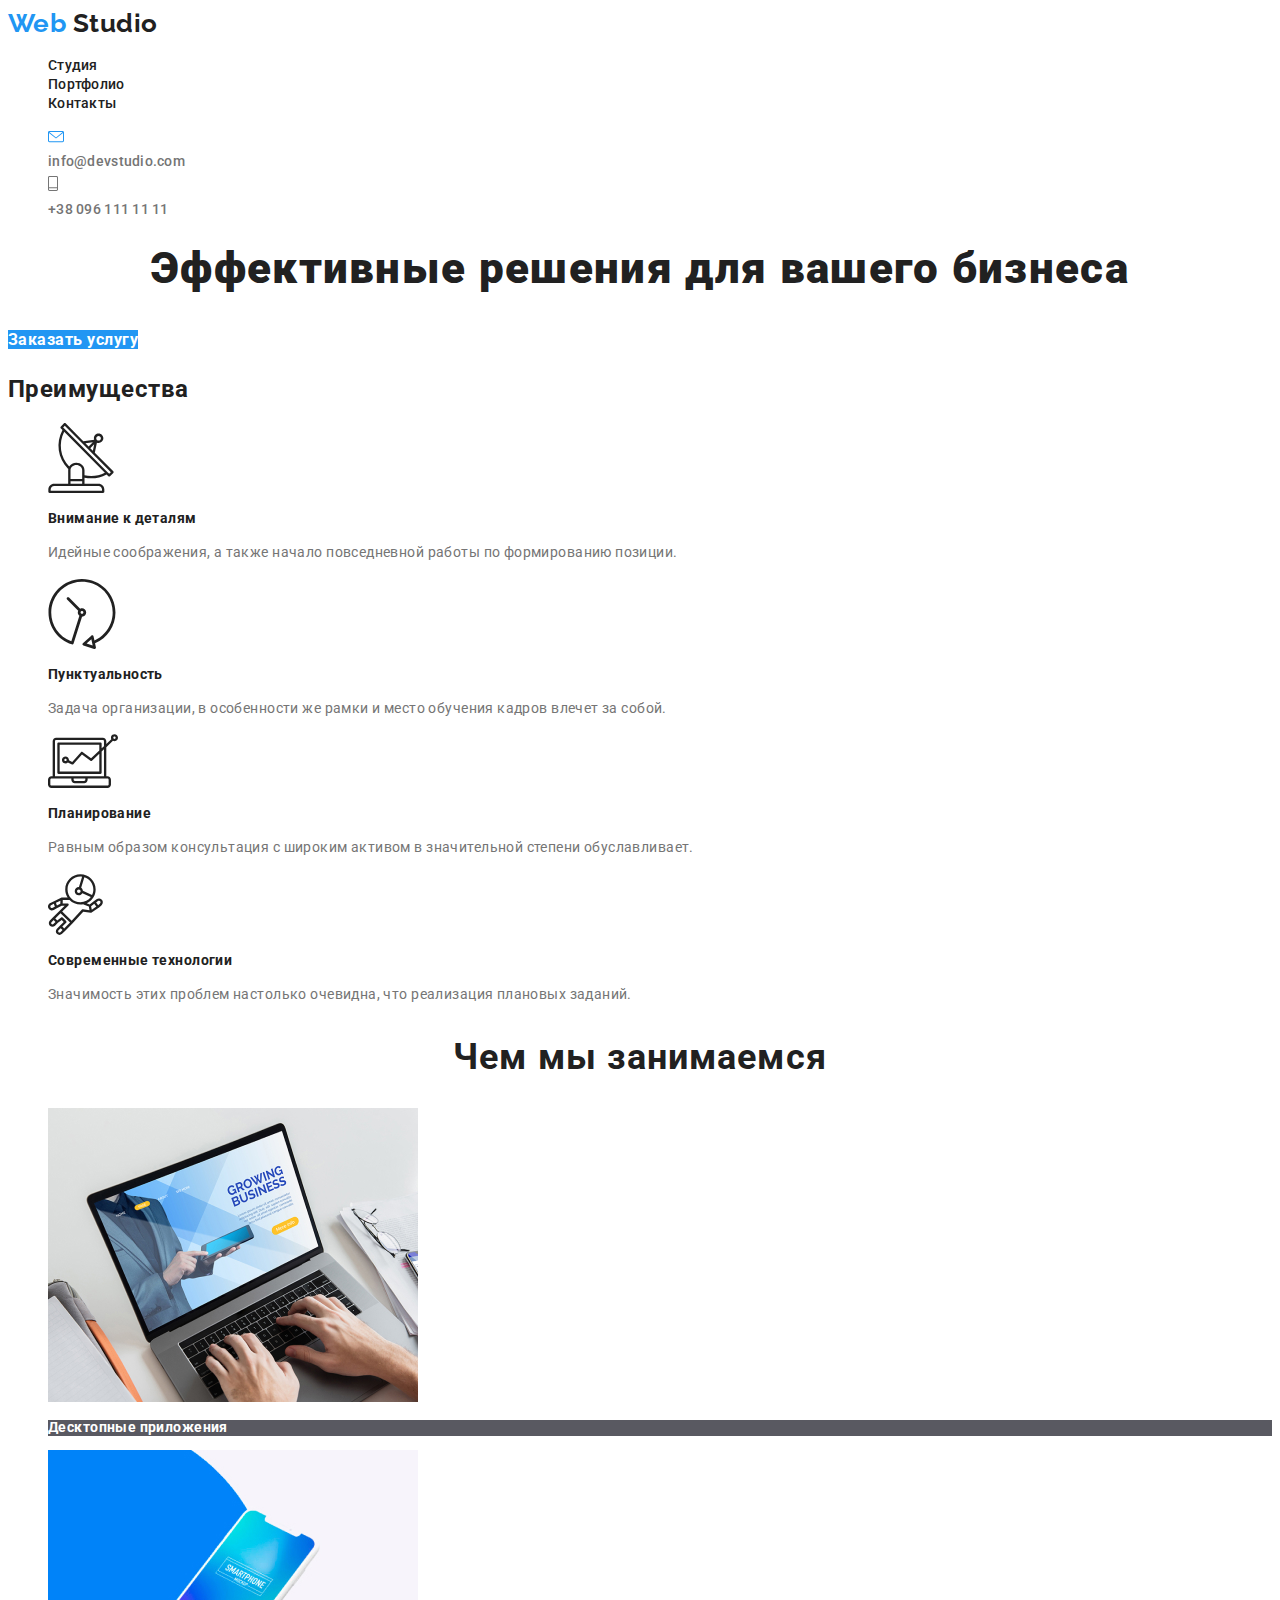
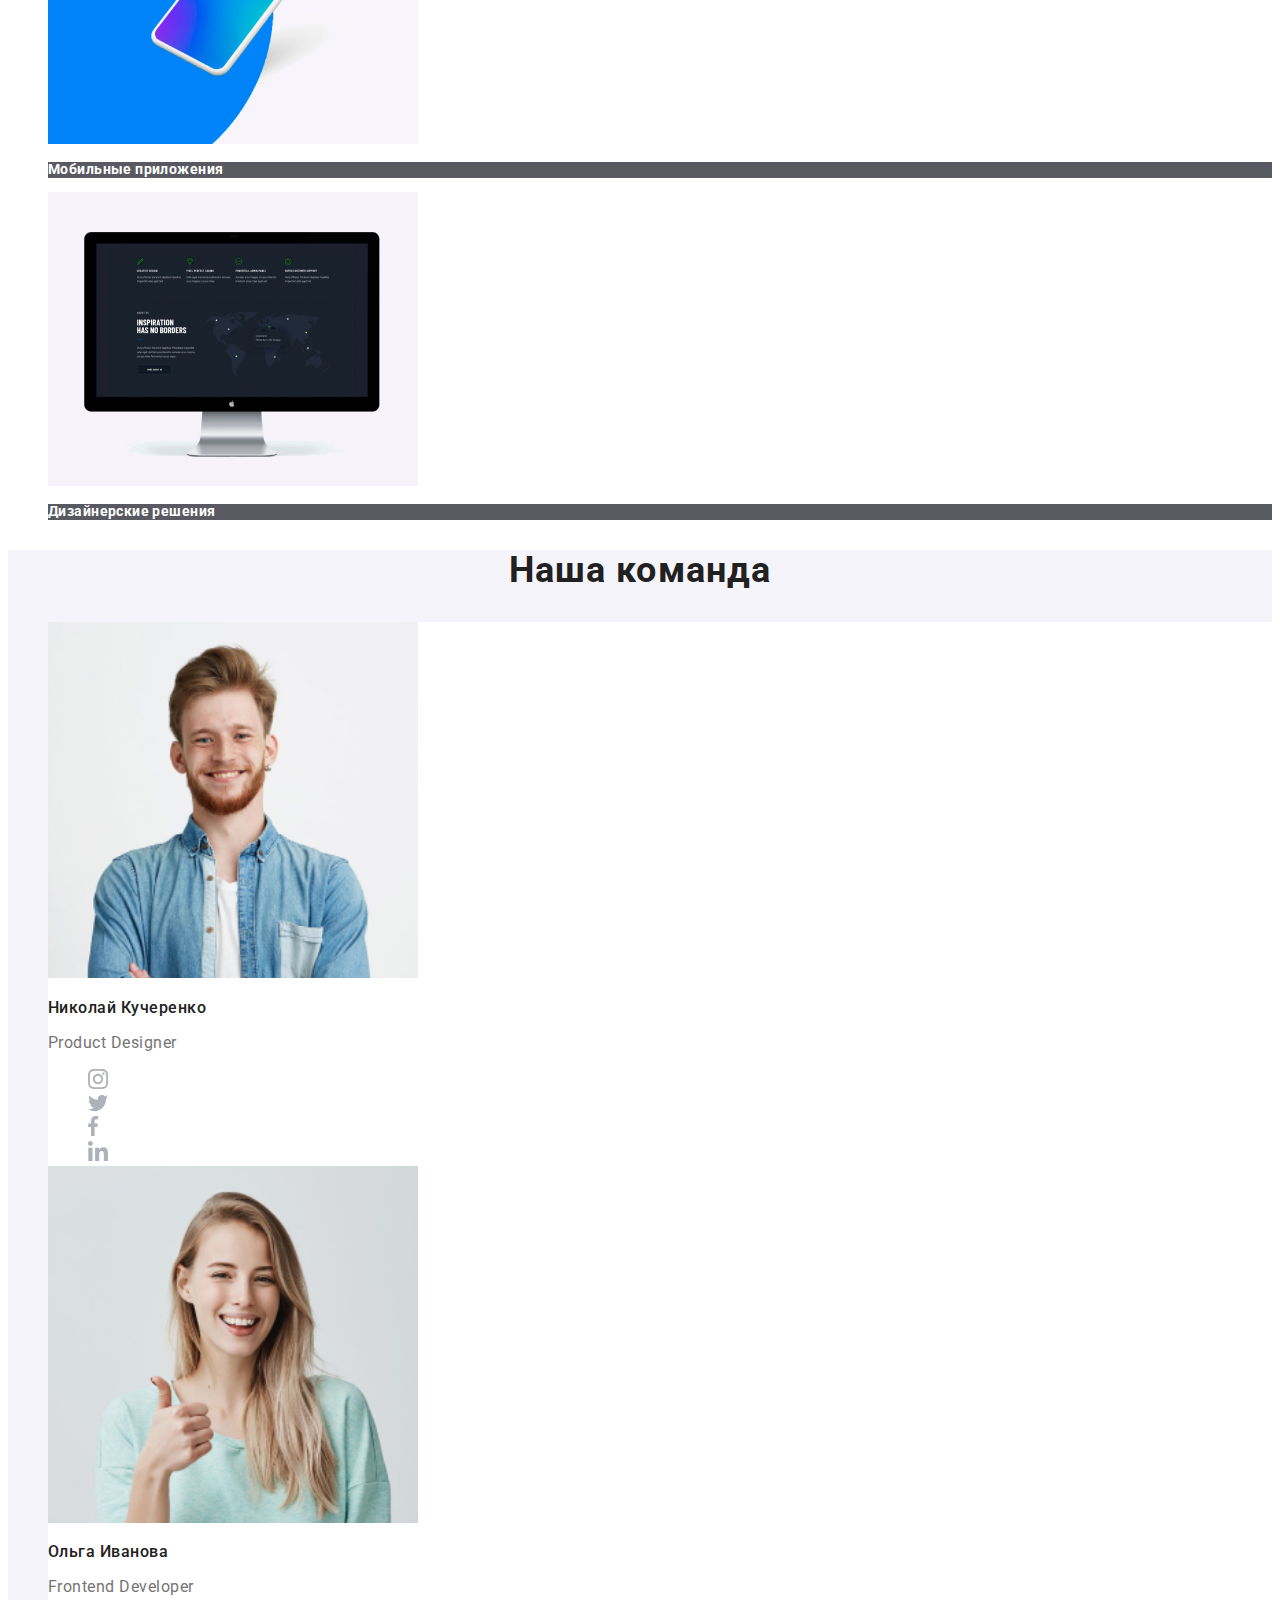
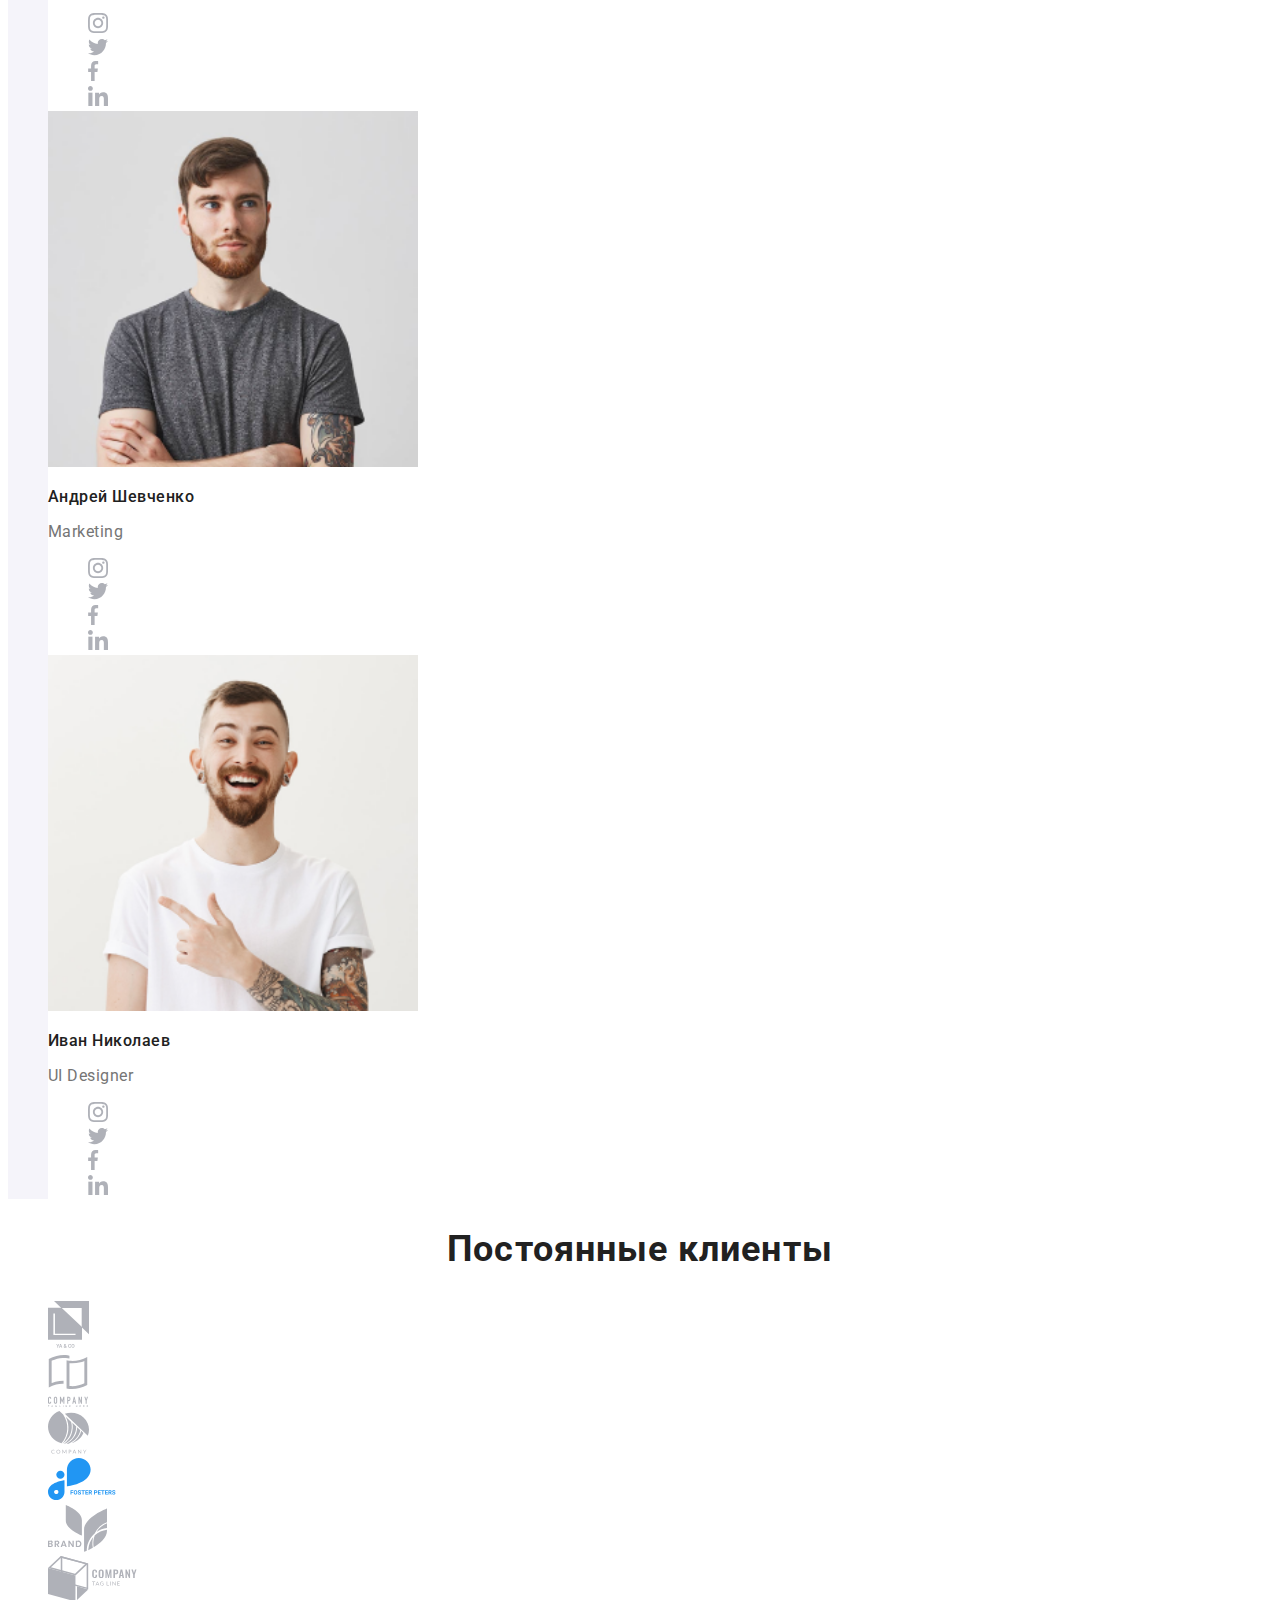
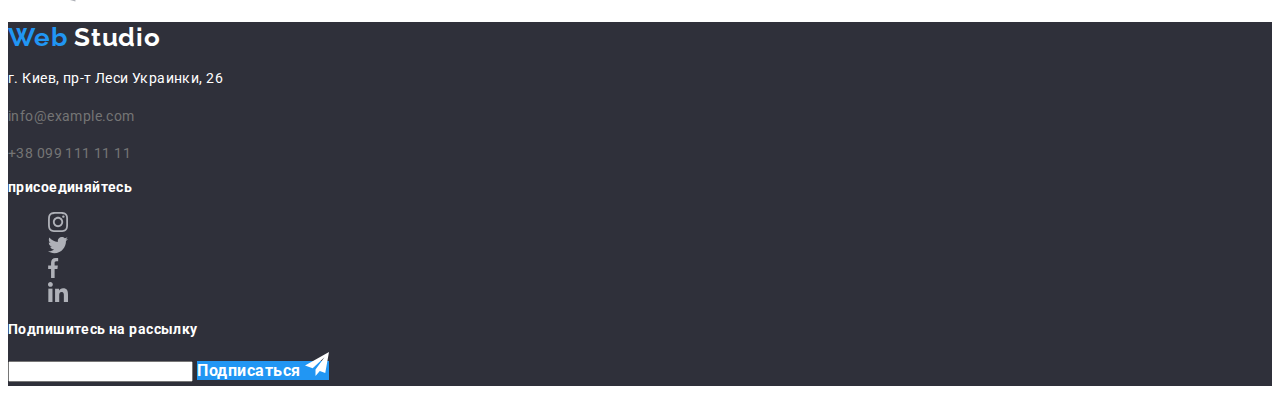
<file: index.html>
<!DOCTYPE html>
<html lang="ru">
  <head>
    <meta charset="UTF-8" />
    <meta name="viewport" content="width=device-width, initial-scale=1.0" />
    <link href="https://fonts.googleapis.com/css2?family=Raleway:wght@700&family=Roboto:wght@400;500;700&display=swap" rel="stylesheet">
    <link rel="stylesheet" href="./css/style.css">
    <title>Document</title>
  </head>
  <body>
    <header class="page-header">
      <nav>
        <a href="" class="logo"><span class="color-text">Web</span> Studio</a>
        <ul class="site-nav">
          <li><a href="./index.html" class="link">Студия</a></li>
          <li><a href="./portfolio.html" class="link">Портфолио</a></li>
          <li><a href="" class="link">Контакты</a></li>
        </ul>
      

        <address>
          <ul class="auth-nav">
            <li>
              <a href="" class="link">
                <img src="./images/envelope.svg" alt="" />
                <p>info@devstudio.com</p>
              </a>
            </li>
            <li>
              <a href="" class="link">
                <img src="./images/vector.svg" alt="" />
                <p>+38 096 111 11 11</p>
              </a>
            </li>
          </ul>
        </address>
      </nav>
    </header>

    <section class="hero">
      <h1 class="title">Эффективные решения для вашего бизнеса</h1>
      <a href="" class="button">Заказать услугу</a>
    </section>

    <main>
      <section class="advantages">
        <h2>Преимущества</h2>
        <ul>
          <li>
            <img src="./images/satellite.svg" alt="" />
            <h3 class="advantages-title">Внимание к деталям</h3>
            <p class="description">
              Идейные соображения, а также начало повседневной работы по
              формированию позиции.
            </p>
          </li>
          <li>
            <img src="./images/clock.svg" alt="" />
            <h3 class="advantages-title">Пунктуальность</h3>
            <p class="description">
              Задача организации, в особенности же рамки и место обучения кадров
              влечет за собой.
            </p>
          </li>
          <li>
            <img src="./images/laptop.svg" alt="" />
            <h3 class="advantages-title">Планирование</h3>
            <p class="description">
              Равным образом консультация с широким активом в значительной
              степени обуславливает.
            </p>
          </li>
          <li>
            <img src="./images/cosmonaut.svg" alt="" />
            <h3 class="advantages-title">Современные технологии</h3>
            <p class="description">
              Значимость этих проблем настолько очевидна, что реализация
              плановых заданий.
            </p>
          </li>
        </ul>
      </section>

      <section class="about-us">
        <h2 class="title">Чем мы занимаемся</h2>
        <ul>
          <li>
            <img src="./images/img1.jpg" alt="" width="370"/>
            <h3 class="work">Десктопные приложения</h3>
          </li>
          <li>
            <img src="./images/img2.jpg" alt="" width="370"/>
            <h3 class="work">Мобильные приложения</h3>
          </li>
          <li>
            <img src="./images/img3.jpg" alt="" width="370"/>
            <h3 class="work">Дизайнерские решения</h3>
          </li>
        </ul>
      </section>

      <section class="our-team">
        <h2 class="title">Наша команда</h2>
        <ul>
          <li class="about">
            <a href=""  class="link">
              <img src="./images/nikolay.jpg" alt="" width="370"/>
              <h3 class="person">Николай Кучеренко</h3>
              <p >Product Designer</p>
              <ul>
                <li class="social">
                  <img src="./images/logoinst.svg" alt=""/>
                </li>
                <li class="social">
                  <img src="./images/logotwitter.svg" alt=""/>
                </li>
                <li class="social">
                  <img src="./images/logofacebook.svg" alt=""/>
                </li>
                <li class="social">
                  <img src="./images/logoin.svg" alt="" />
                </li>
              </ul>
            </a>
          </li>
          <li class="about">
            <a href="" class="link">
              <img src="./images/olga.png" alt="" width="370"/>
              <h3 class="person">Ольга Иванова</h3>
              <p>Frontend Developer</p>
              <ul>
                <li class="social">
                  <img src="./images/logoinst.svg" alt="" />
                </li>
                <li class="social">
                  <img src="./images/logotwitter.svg" alt="" />
                </li>
                <li class="social">
                  <img src="./images/logofacebook.svg" alt="" />
                </li>
                <li class="social">
                  <img src="./images/logoin.svg" alt="" />
                </li>
              </ul>
            </a>
          </li>
          <li class="about">
            <a href="" class="link">
              <img src="./images/andrey.png" alt="" width="370"/>
              <h3 class="person">Андрей Шевченко</h3>
              <p>Marketing</p>
              <ul>
                <li class="social">
                  <img src="./images/logoinst.svg" alt="" />
                </li>
                <li class="social">
                  <img src="./images/logotwitter.svg" alt="" />
                </li>
                <li class="social">
                  <img src="./images/logofacebook.svg" alt="" />
                </li>
                <li class="social">
                  <img src="./images/logoin.svg" alt="" />
                </li>
            </ul>
          </a>
          </li>
          <li class="about">
            <a href="" class="link">
              <img src="./images/ivan.png" alt="" width="370"/>
              <h3 class="person">Иван Николаев</h3>
              <p>UI Designer</p>
              <ul>
                <li class="social">
                  <img src="./images/logoinst.svg" alt="" />
                </li>
                <li class="social">
                  <img src="./images/logotwitter.svg" alt="" />
                </li>
                <li class="social">
                  <img src="./images/logofacebook.svg" alt="" />
                </li>
                <li class="social">
                  <img src="./images/logoin.svg" alt="" />
                </li>
              </ul>
            </a>
          </li>
        </ul>
      </section>

      <section>
        <h2 class="title">Постоянные клиенты</h2>
        <ul>
          <li>
            <a href=""><img src="./images/logo1.svg" alt="" /></a>
          </li>
          <li>
            <a href=""><img src="./images/logo2.svg" alt="" /></a>
          </li>
          <li>
            <a href=""><img src="./images/logo3.svg" alt="" /></a>
          </li>
          <li>
            <a href=""><img src="./images/logo4.svg" alt="" /></a>
          </li>
          <li>
            <a href=""><img src="./images/logo5.svg" alt="" /></a>
          </li>
          <li>
            <a href=""><img src="./images/logo6.svg" alt="" /></a>
          </li>
        </ul>
      </section>
    </main>

    <footer class="page-footer">
      <a href="" class="logo-footer"><span class="color-text">Web</span> Studio</a>
      
      <p class="title">г. Киев, пр-т Леси Украинки, 26</p>
      <p class="title link">info@example.com</p>
      <p class="title link">+38 099 111 11 11</p>
      <p class="subscribe">присоединяйтесь</p>
      <address>
        <ul>
          <li class="social">
            <a href=""><img src="./images/logoinst.svg" alt="" /></a>
          </li>
          <li class="social">
            <a href=""><img src="./images/logotwitter.svg" alt="" /></a>
          </li>
          <li class="social">
            <a href=""><img src="./images/logofacebook.svg" alt="" /></a>
          </li>
          <li class="social">
            <a href=""><img src="./images/logoin.svg" alt="" /></a>
          </li>
        </ul>
      </address>
      <p class="subscribe">Подпишитесь на рассылку</p>
      <input type="text" />
      <a href="" class="button">
        Подписаться
        <img src="./images/telegram.svg" alt=""/>
      </a>
    </footer>
  </body>
</html>
</file>
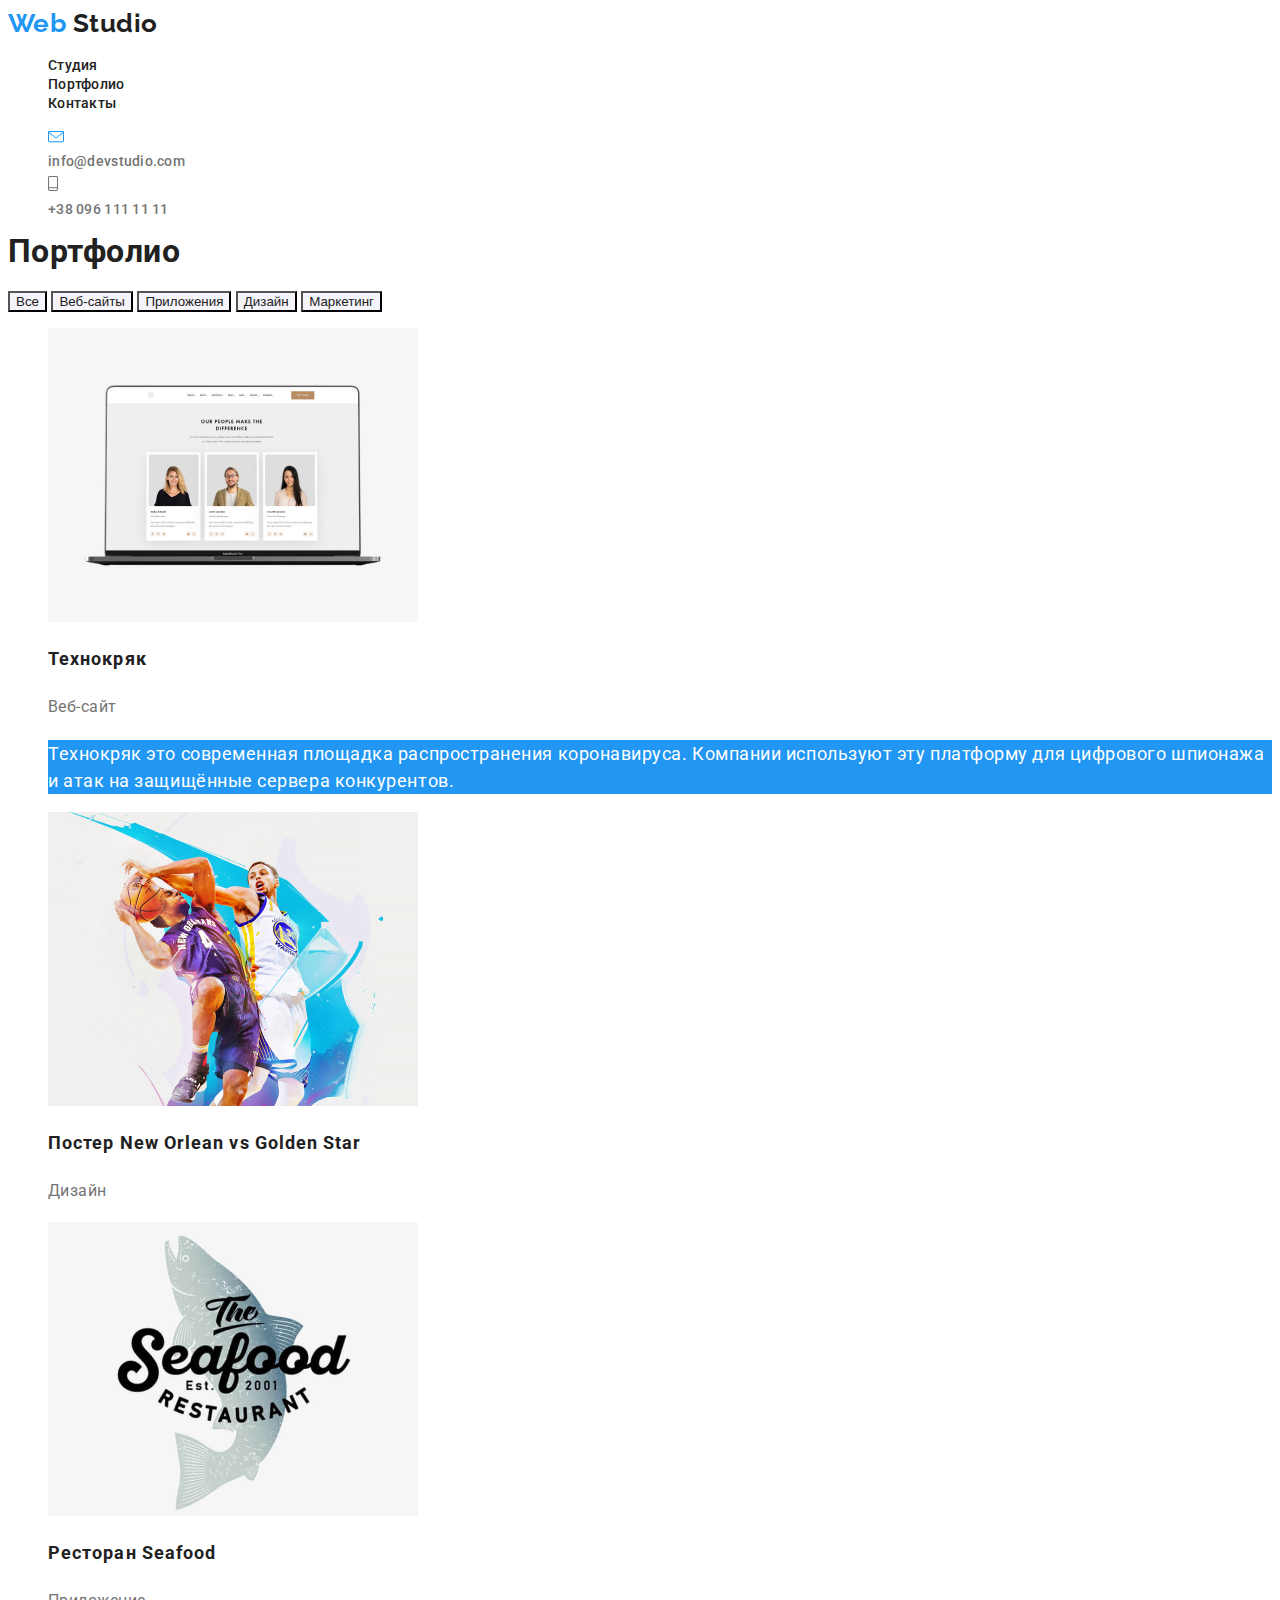
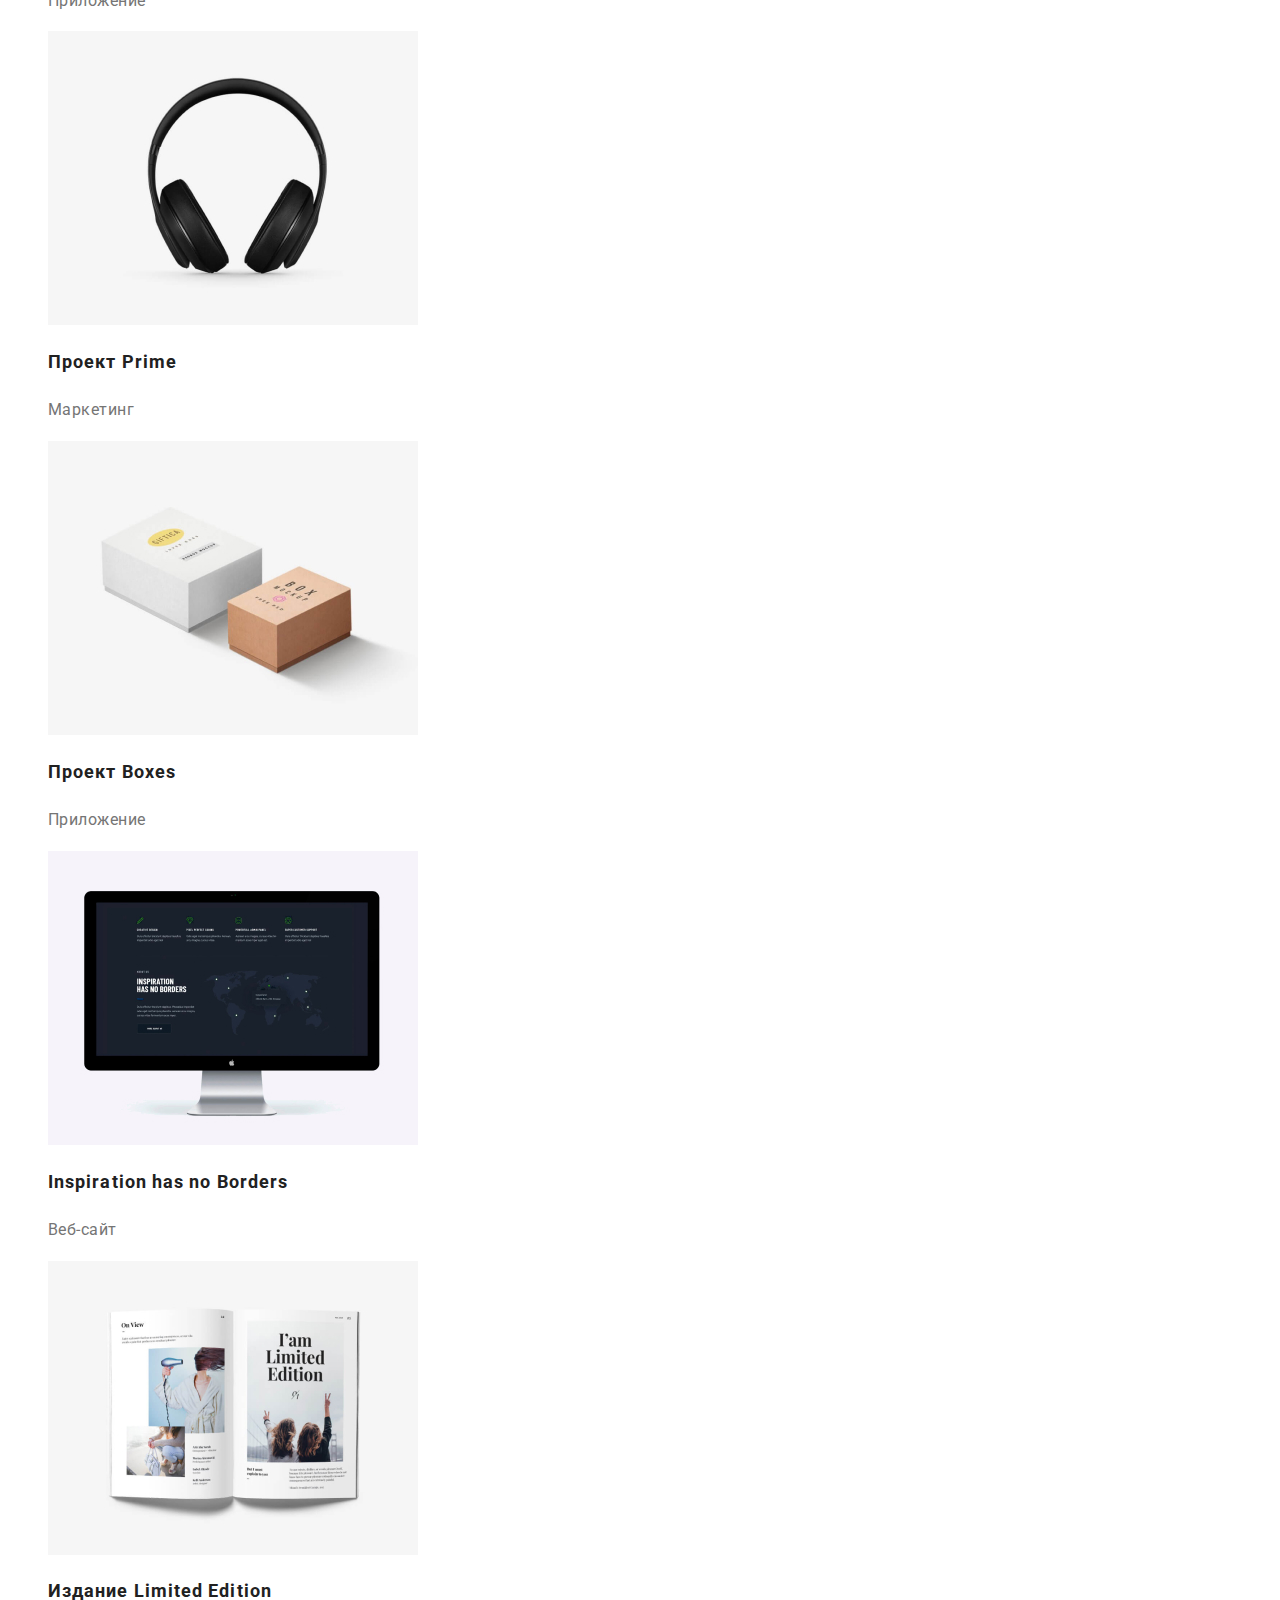
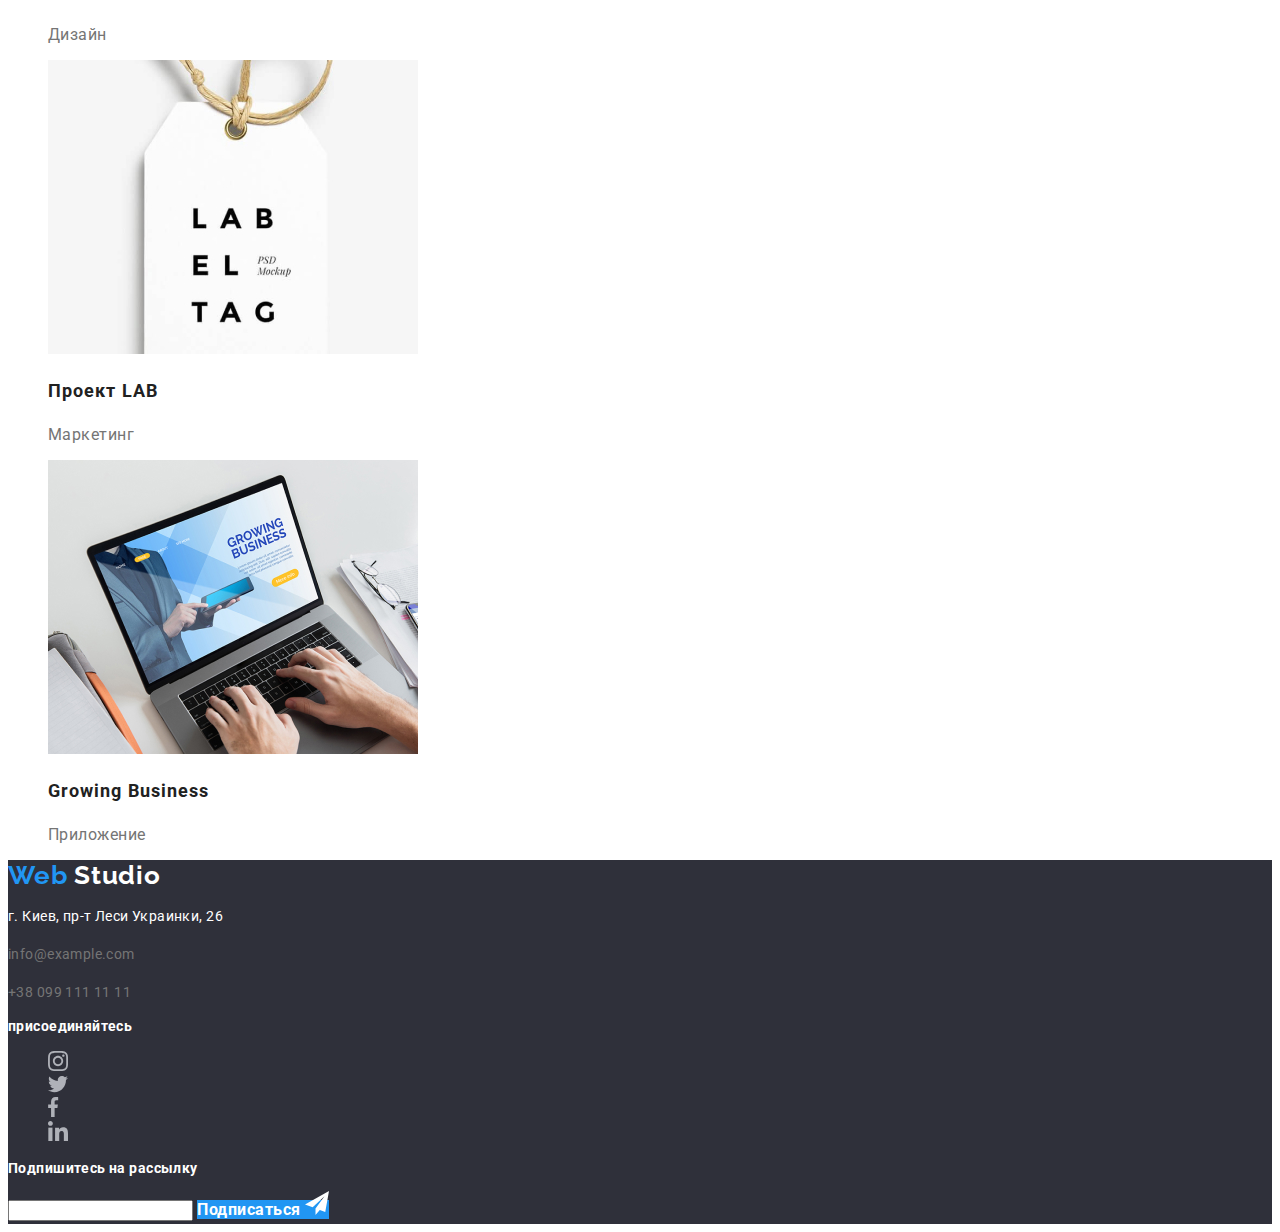
<file: portfolio.html>
<!DOCTYPE html>
<html lang="ru">
  <head>
    <meta charset="UTF-8" />
    <meta name="viewport" content="width=device-width, initial-scale=1.0" />
    <link href="https://fonts.googleapis.com/css2?family=Raleway:wght@700&family=Roboto:wght@400;500;700&display=swap" rel="stylesheet">
    <link rel="stylesheet" href="./css/style.css">
    <title>Document</title>
  </head>
  <body>
    <header class="page-header">
      <nav>
        <a href="" class="logo"><span class="color-text">Web</span> Studio</a>
        <ul class="site-nav">
          <li><a href="./index.html">Студия</a></li>
          <li><a href="./portfolio.html">Портфолио</a></li>
          <li><a href="">Контакты</a></li>
        </ul>
      

        <address>
          <ul class="auth-nav">
            <li>
              <a href="" class="link">
                <img src="./images/envelope.svg" alt="" />
                <p class="">info@devstudio.com</p>
              </a>
            </li>
            <li>
              <a href="" class="link">
                <img src="./images/vector.svg" alt="" />
                <p>+38 096 111 11 11</p>
              </a>
            </li>
          </ul>
        </address>
      </nav>
    </header>

    <main>
      <section>
        <h1>Портфолио</h1>
        <div class="find-button">
          <button type="button">Все</button>
          <button type="button">Веб-сайты</button>
          <button type="button">Приложения</button>
          <button type="button">Дизайн</button>
          <button type="button">Маркетинг</button>
        </div>

        <ul class="portfolio">
          <li>
            <a href="" class="port-title">
              <img src="./images/portfolio-img1.jpg" alt="" width="370">
              <h2 class="text">Технокряк</h2>
              <p class="profession">Веб-сайт</p>
              <p class="about">Технокряк это современная площадка распространения коронавируса. Компании используют эту платформу для цифрового шпионажа и атак на защищённые сервера конкурентов.</p>
            </a>
          </li>
          <li>
            <a href="" class="port-title">
              <img src="./images/portfolio-img2.jpg" alt="" width="370">
              <h2 class="text">Постер New Orlean vs Golden Star</h2>
              <p class="profession">Дизайн</p>
            </a>
          </li>
          <li>
            <a href="" class="port-title">
              <img src="./images/portfolio-img3.jpg" alt="" width="370">
              <h2 class="text">Ресторан Seafood</h2>
              <p class="profession">Приложение</p>
            </a>
          </li>
          <li>
            <a href="" class="port-title">
              <img src="./images/portfolio-img4.jpg" alt="" width="370">
              <h2 class="text">Проект Prime</h2>
              <p class="profession">Маркетинг</p>
            </a>
          </li>
          <li>
            <a href="" class="port-title">
              <img src="./images/portfolio-img5.jpg" alt="" width="370">
              <h2 class="text">Проект Boxes</h2>
              <p class="profession">Приложение</p>
            </a>
          </li>
          <li>
            <a href="" class="port-title">
              <img src="./images/img3.jpg" alt="">
              <h2 class="text">Inspiration has no Borders</h2>
              <p class="profession">Веб-сайт</p>
            </a>
          </li>
          <li>
            <a href="" class="port-title">
              <img src="./images/portfolio-img7.jpg" alt="" width="370">
              <h2 class="text">Издание Limited Edition</h2>
              <p>Дизайн</p>
            </a>
          </li>
          <li>
            <a href="" class="port-title">
              <img src="./images/portfolio-img8.jpg" alt="" width="370">
              <h2 class="text">Проект LAB</h2>
              <p>Маркетинг</p>
            </a>
          </li>
          <li>
            <a href="" class="port-title">
              <img src="./images/portfolio-img9.jpg" alt="" width="370">
              <h2 class="text">Growing Business</h2>
              <p>Приложение</p>
            </a>
          </li>
        </ul>
      </section>
    </main>

    <footer class="page-footer">
      <a href="" class="logo-footer"><span class="color-text">Web</span> Studio</a>
      
      <p class="title">г. Киев, пр-т Леси Украинки, 26</p>
      <p class="title link">info@example.com</p>
      <p class="title link">+38 099 111 11 11</p>
      <p class="subscribe">присоединяйтесь</p>
      <address>
        <ul>
          <li class="social">
            <a href=""><img src="./images/logoinst.svg" alt="" /></a>
          </li>
          <li class="social">
            <a href=""><img src="./images/logotwitter.svg" alt="" /></a>
          </li>
          <li class="social">
            <a href=""><img src="./images/logofacebook.svg" alt="" /></a>
          </li>
          <li class="social">
            <a href=""><img src="./images/logoin.svg" alt="" /></a>
          </li>
        </ul>
      </address>
      <p class="subscribe">Подпишитесь на рассылку</p>
      <input type="text" />
      <a href="" class="button">
        Подписаться
        <img src="./images/telegram.svg" alt="" />
      </a>
    </footer>
  </body>
</html>
</file>
<file: css/style.css>
/* цвет фона #FFFFFF */
/* другой цвет фона #F5F4FA */
/* цвет основного текста  #757575*/
/* цвет вторичного текста #212121 */

/* белый #FFFFFF */
/* акцент #2196F3 */

:root {
  --primery-text-color:#212121;
  --title-text-color: #757575;
  --accent-text-color: #2196F3;
  --plain-text-color: #FFFFFF;
}




body{
  background-color: var(--plain-text-color);
  color: var(--primery-text-color);
  font-family: Roboto, sans-serif ;
  letter-spacing: 0.03em;
}

ul{
  list-style: none;
}

.logo{
  
  font-family: Raleway, cursive;
  font-weight: 700;
  font-size: 26px;
  line-height: 1.19;
  text-decoration: none;
  color: var(--primery-text-color);
}

.color-text{
  color: var(--accent-text-color);
}

.page-header .site-nav a{
  font-weight: 500;
  font-size: 14px;
  line-height: 1.14px;
  letter-spacing: 0.02em;
  text-decoration: none;
  color: var(--primery-text-color);
}

.page-header .link:hover,
.page-header .link:focus{
  color: var(--accent-text-color);
}

section .title{
  color: var(--primery-text-color);
  font-weight: 700;
  font-size: 36px;
  line-height: 1.16;
  text-align: center;
  letter-spacing: 0.03em;
}

.auth-nav .link{
  font-weight: 500;
  font-size: 14px;
  line-height: 1.14px;
  letter-spacing: 0.02em;
  font-style: normal;
  text-decoration: none;
  color: var(--title-text-color);
}

.hero .title{
  font-weight: 900;
  font-size: 44px;
  line-height: 1.3;
  /* or 136% */
  text-align: center;
}

.advantages .advantages-title{
  font-weight: 700;
  font-size: 14px;
  line-height: 1.14;
  letter-spacing: 0.03em;
  color: var(--primery-text-color);
}

.advantages .description{
  color: var(--title-text-color);
  font-size: 14px;
  line-height: 1.7;
  /* or 171% */
  letter-spacing: 0.03em;
}

.about-us .work{
  color: var(--plain-text-color);
  background: rgba(47, 48, 58, 0.8);
  font-weight: 700;
  font-size: 14px;
  line-height: 1.14;
  letter-spacing: 0.03em;
}

.our-team {
  background-color: #F5F4FA;
}

.our-team .about{
  background-color: var(--plain-text-color);
}

.our-team .link{
  text-decoration: none;
  color: var(--title-text-color);
  font-size: 16px;
  line-height: 1.18;
}

.our-team .person{
  color: var(--primery-text-color);
  font-weight: 500;
  font-size: 16px;
  line-height: 1.18;
  letter-spacing: 0.03em;  
}

.our-team .social:hover,
.our-team .social:focus{
  background-color: var(--accent-text-color);
}

.page-footer {
  background-color: #2F303A;
  color: var(--plain-text-color);
}
.logo-footer{
  font-family: Raleway, cursive;
  text-decoration: none;
  color: var(--plain-text-color);
  font-weight: 700;
  font-size: 26px;
  line-height: 1.19;
  /* identical to box height */
  letter-spacing: 0.03em;
}

.page-footer .title{
  font-weight: 400;
  font-size: 14px;
  line-height: 1.7;
  /* or 171% */
  letter-spacing: 0.03em;
}

.page-footer .link{
  text-decoration: none;
  color: var(--title-text-color);
}

.page-footer .subscribe{
  font-weight: 700;
  font-size: 14px;
  line-height: 1.14;
  letter-spacing: 0.03em;
}

.button{
  font-weight: 700;
  font-size: 16px;
  line-height: 1.8;
  background-color: var(--accent-text-color);
  color: var(--plain-text-color);
  text-decoration: none;
}

.page-footer .social:hover{
  background-color: var(--accent-text-color);
}
/* Портфолио */
.portfolio .port-title{
  text-decoration: none;
}

.portfolio .port-title p{
  color: var(--title-text-color);
}



.find-button button{
  color: var(--primery-text-color);
  background-color: #F5F4FA;
}

.find-button button:hover,
.find-button button:focus{
  color: var(--plain-text-color);
  background-color: var(--accent-text-color);
}

.portfolio .port-title .text{
  color: var(--primery-text-color);
  font-weight: 700;
  font-size: 18px;
  line-height: 2;
  /* identical to box height, or 200% */
  letter-spacing: 0.06em; 
}

.portfolio .port-title .profession{
  color: var(--title-text-color);
  font-size: 16px;
  line-height: 1.8;
  /* identical to box height, or 187% */
  letter-spacing: 0.03em;
}

.portfolio .port-title .about{
  background-color: var(--accent-text-color);
  color: var(--plain-text-color);
  font-size: 18px;
  line-height: 1.5;
  /* or 156% */
  letter-spacing: 0.03em;
}
</file>
